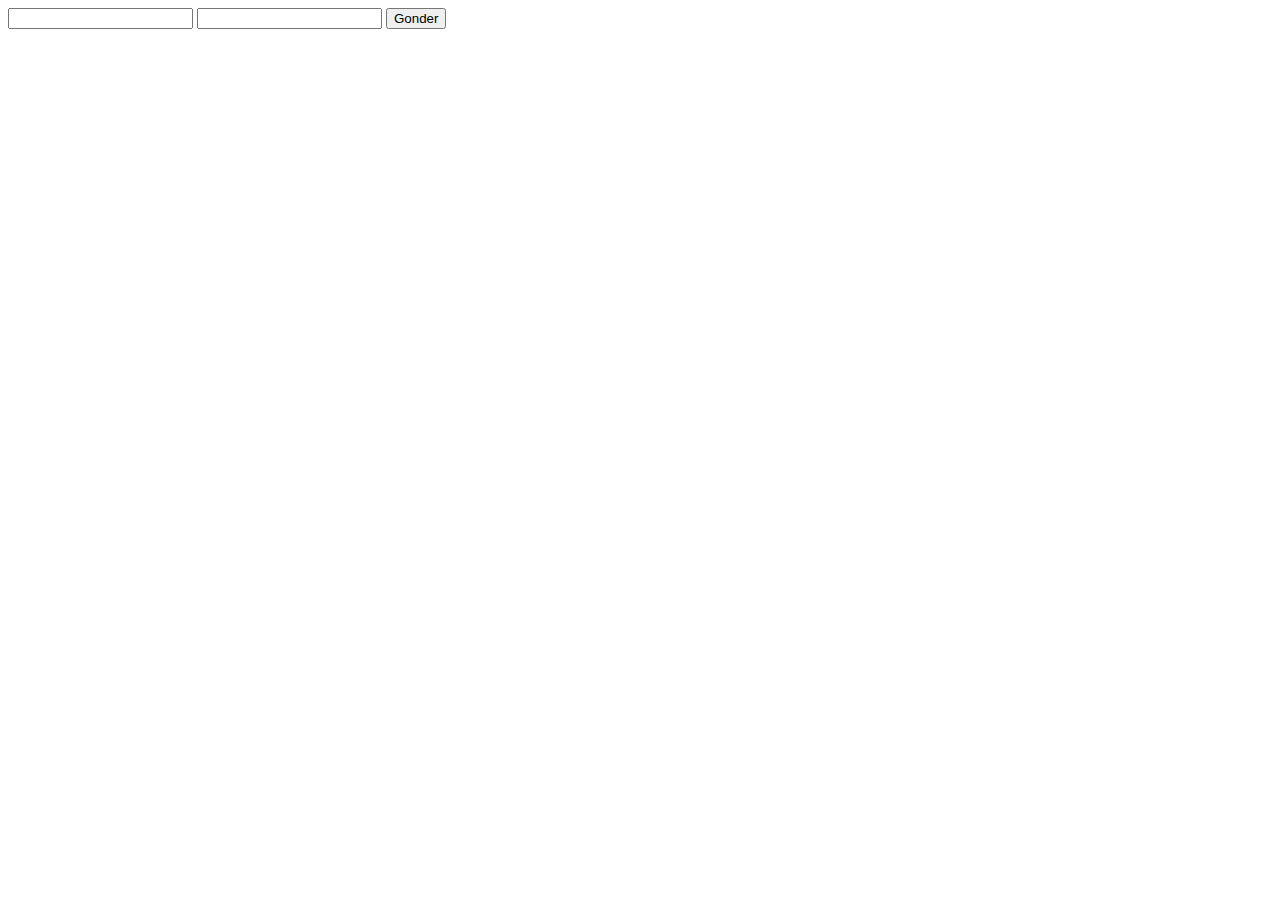
<file: form.html>
<!DOCTYPE html>
<html>
<head>
	<title>Ad Soyad Alma</title>
</head>
<body>
	<form method="post" action="adsoyadal.php">
		<input type="Text" name="ad">
		<input type="text" name="soyad">
		<button type="submit">Gonder</button>
	</form>
</body>
</html>
</file>
